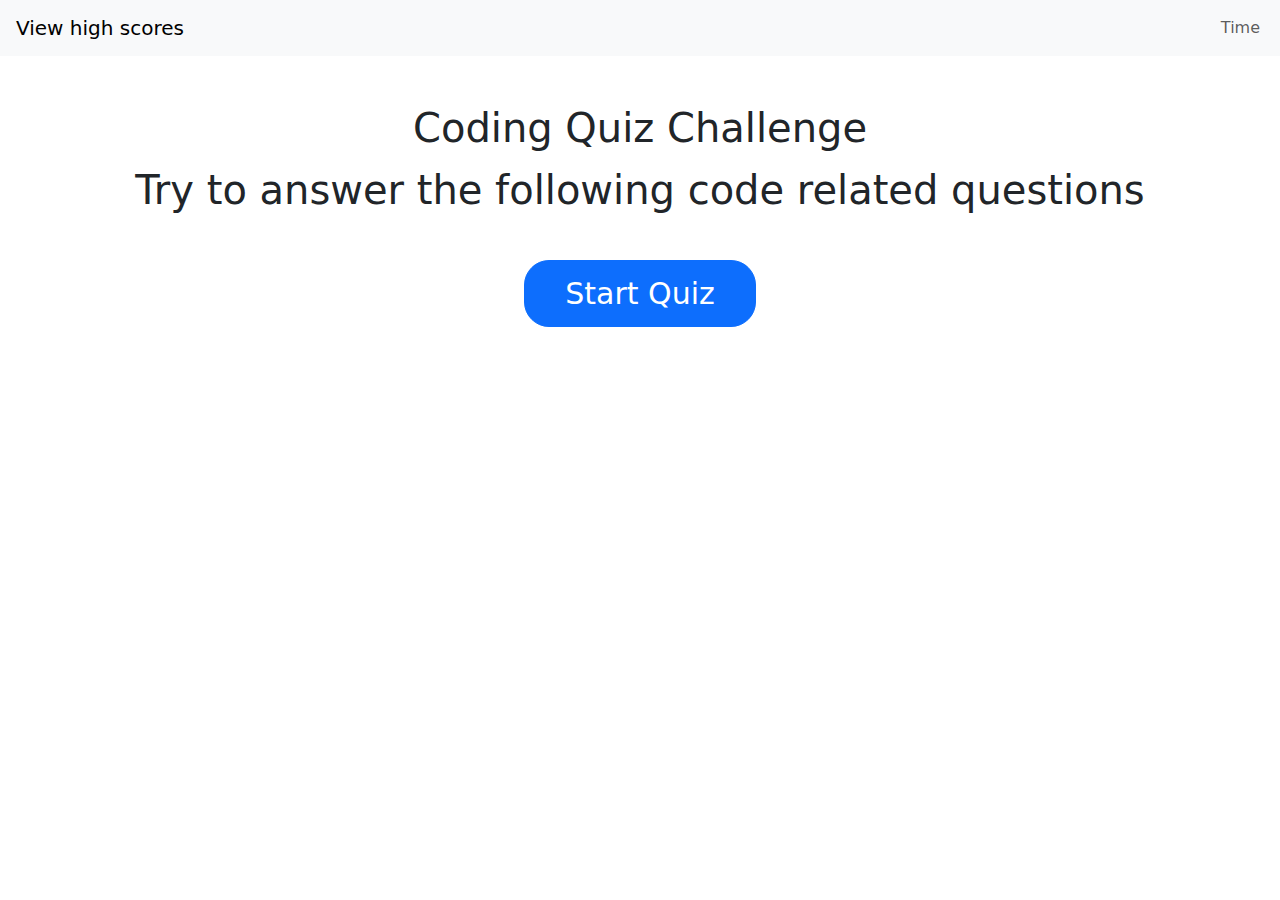
<file: index.html>
<!DOCTYPE html>
<html lang="en">
  <head>
    <meta charset="UTF-8" />
    <meta name="viewport" content="width=device-width, initial-scale=1.0" />
    <meta http-equiv="X-UA-Compatible" content="ie=edge" />
    <title>Coding Quiz</title>
    <link rel="stylesheet" href="https://cdn.jsdelivr.net/npm/bootstrap@5.1.3/dist/css/bootstrap.min.css">
    <link rel="stylesheet" href="assets/css/style.css" />
  </head>
  <body>

    <div class="">
      <header class="navbar navbar-expand-lg bg-body-tertiary">
        
          <div class="container-fluid">
            <a class="navbar-brand p-1" href="#">View high scores</a>
              </ul>
              <span id="timer" class="navbar-text p-2">
              Time
              </span>
            </div>
          </div>
      </header>
      <div class="container text-center p-5">
        <div class="row align-items-center ">
          <div class="col">
            <h1 class="">Coding Quiz Challenge</h1>
            <p class="fs-1">Try to answer the following code related questions</p>
            <br>
            <div class="">
              <a href="./Q.html" class="btn btn-primary btn-modify">Start Quiz</a>
            </div>
          </div>
          
          
        </div>
      </div>
        
        
        
      
    </div>
    <script src="https://code.jquery.com/jquery-3.5.1.min.js"></script>
    <script src="assets/js/script.js"></script>
  </body>
</html>
</file>
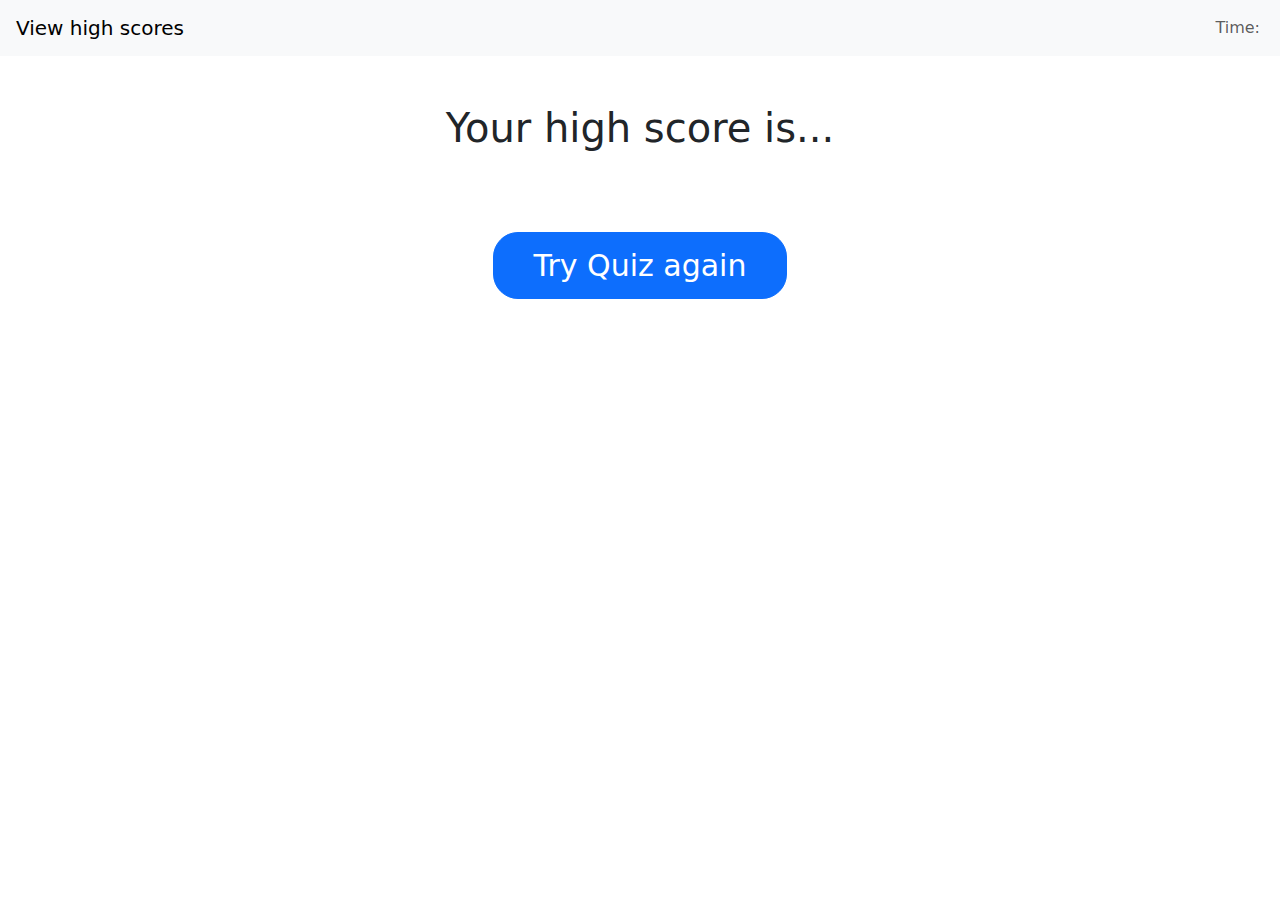
<file: HighScores.html>
<!DOCTYPE html>
<html lang="en">
  <head>
    <meta charset="UTF-8" />
    <meta name="viewport" content="width=device-width, initial-scale=1.0" />
    <meta http-equiv="X-UA-Compatible" content="ie=edge" />
    <title>Coding Quiz</title>
    <link rel="stylesheet" href="https://cdn.jsdelivr.net/npm/bootstrap@5.1.3/dist/css/bootstrap.min.css">
    <link rel="stylesheet" href="assets/css/style.css" />
  </head>
  <body>

    <div class="">
      <header class="navbar navbar-expand-lg bg-body-tertiary">
        
          <div class="container-fluid">
            <a class="navbar-brand p-1" href="#">View high scores</a>
              </ul>
              <span id="timer" class="navbar-text p-2">
              Time:
              </span>
            </div>
          </div>
      </header>
      <div class="container text-center p-5">
        <div class="row align-items-center ">
          <div class="col">
            <h1 class="">Your high score is...</h1>
            <br>
            <div class="row align-items-row">
            <div id="initialDiv"></div>
            <!-- <div id="scoreDiv"></div> -->
            </div>
            <br>
            <br>
            <div class="">
              <a href="./Q.html" class="btn btn-primary btn-modify">Try Quiz again</a>
            </div>
          </div>
          
          
        </div>
      </div>
        
        
        
      
    </div>
    <script src="https://code.jquery.com/jquery-3.5.1.min.js"></script>
    <script src="./assets/js/script.js"></script>
  </body>
</html>
</file>
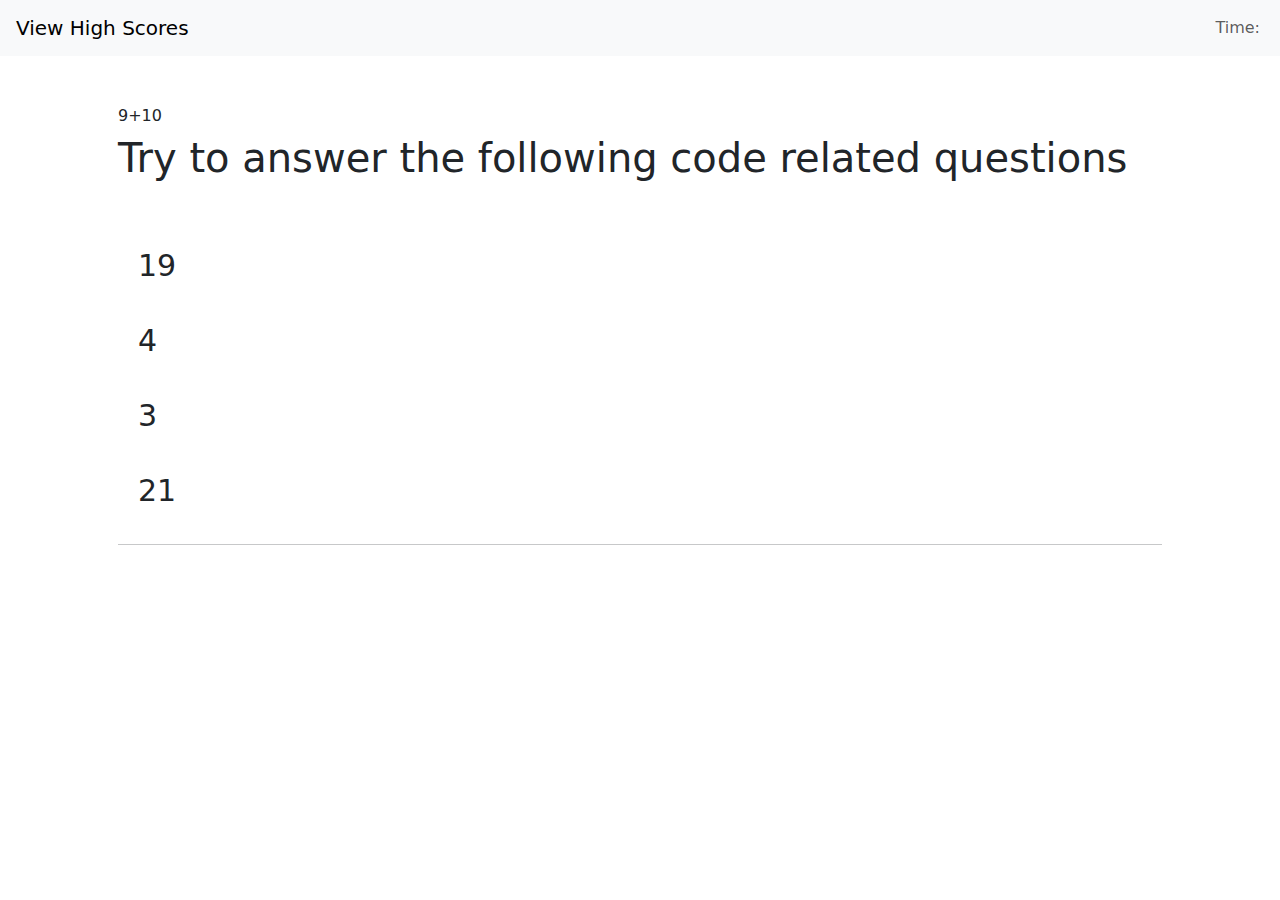
<file: Q.html>
<!DOCTYPE html>
<html lang="en">
  <head>
    <meta charset="UTF-8" />
    <meta name="viewport" content="width=device-width, initial-scale=1.0" />
    <meta http-equiv="X-UA-Compatible" content="ie=edge" />
    <title>Coding Quiz</title>
    <link rel="stylesheet" href="https://cdn.jsdelivr.net/npm/bootstrap@5.1.3/dist/css/bootstrap.min.css">
    <link rel="stylesheet" href="assets/css/style.css" />
  </head>
  <body>

    <div class="">
      <header class="navbar navbar-expand-lg bg-body-tertiary">
        
          <div class="container-fluid">
            <a class="navbar-brand p-1" href="#">View High Scores</a>
              </ul>
              <span class="navbar-text p-2">
              Time:<div class="timer"> </div>
              </span>
            </div>
          </div>
      </header>
      <div class="container text-start p-5">
        <div class="row align-items-center ">
          <div class="col">
            <div id="title"></div>
            <p class="fs-1">Try to answer the following code related questions</p>
            <br>
            <ol class="list-group list-group-numbered">
                <li id="option1" class="btn-primary q-btn al"></li>
                <li id="option2" class="btn-primary q-btn al"></li>
                <li id="option3" class="btn-primary q-btn al"></li>
                <li id="option4" class="btn-primary q-btn al"></li>
            </ol>
            <hr/>
            <div class="result">

            </div>
        </div>
      
        
        
        
      
    </div>
    <script src="https://code.jquery.com/jquery-3.5.1.min.js"></script>
    <script src="./assets/js/script.js"></script>
  </body>
</html>
</file>
<file: assets/css/style.css>
.btn-modify{
  border-radius: 25px !important;
  padding: 10px 40px !important;
  font-size: 30px !important;
}

.list-group{
  align-items: flex-start;
}

.q-btn {
  border-radius: 15px !important;
  padding: 10px 70px 10px 20px !important;
  font-size: 30px !important;
  margin: 5px 0px 5px 0px;
  
}
</file>
